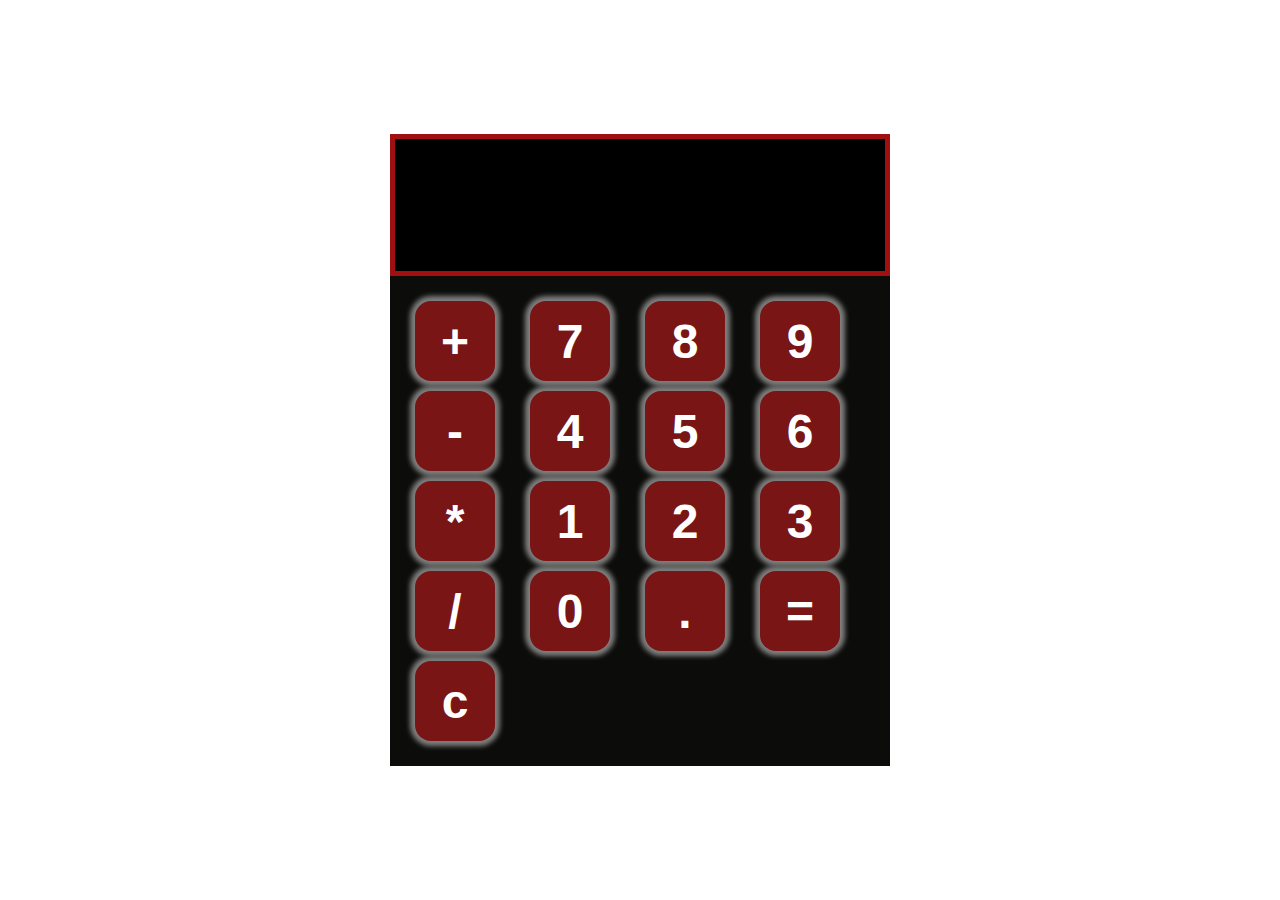
<file: index.html>
<!DOCTYPE html>
<html lang="en">

<head>
    <meta charset="UTF-8">
    <meta name="viewport" content="width=device-width, initial-scale=1.0">
    <title>Calculator</title>
    <link rel="stylesheet" href="claculator.css">
</head>

<body>
    <div id="Calculator">
        
            <input id="display" readonly>
    
        <div id="keys">
            <button onclick="appendToDisplay('+')">+</button>
            <button onclick="appendToDisplay('7')">7</button>
            <button onclick="appendToDisplay('8')">8</button>
            <button onclick="appendToDisplay('9')">9</button>
            <button onclick="appendToDisplay('-')">-</button>
            <button onclick="appendToDisplay('4')">4</button>
            <button onclick="appendToDisplay('5')">5</button>
            <button onclick="appendToDisplay('6')">6</button>
            <button onclick="appendToDisplay('*')">*</button>
            <button onclick="appendToDisplay('1')">1</button>
            <button onclick="appendToDisplay('2')">2</button>
            <button onclick="appendToDisplay('3')">3</button>
            <button onclick="appendToDisplay('/')">/</button>
            <button onclick="appendToDisplay('0')">0</button>
            <button onclick="appendToDisplay('.')">.</button>
            <button onclick="calculate('=')">=</button>
            <button onclick="clearDisplay('c')">c</button>
        </div>
    </div>

    <script src="cal.js"></script>

</body>

</html>
</file>
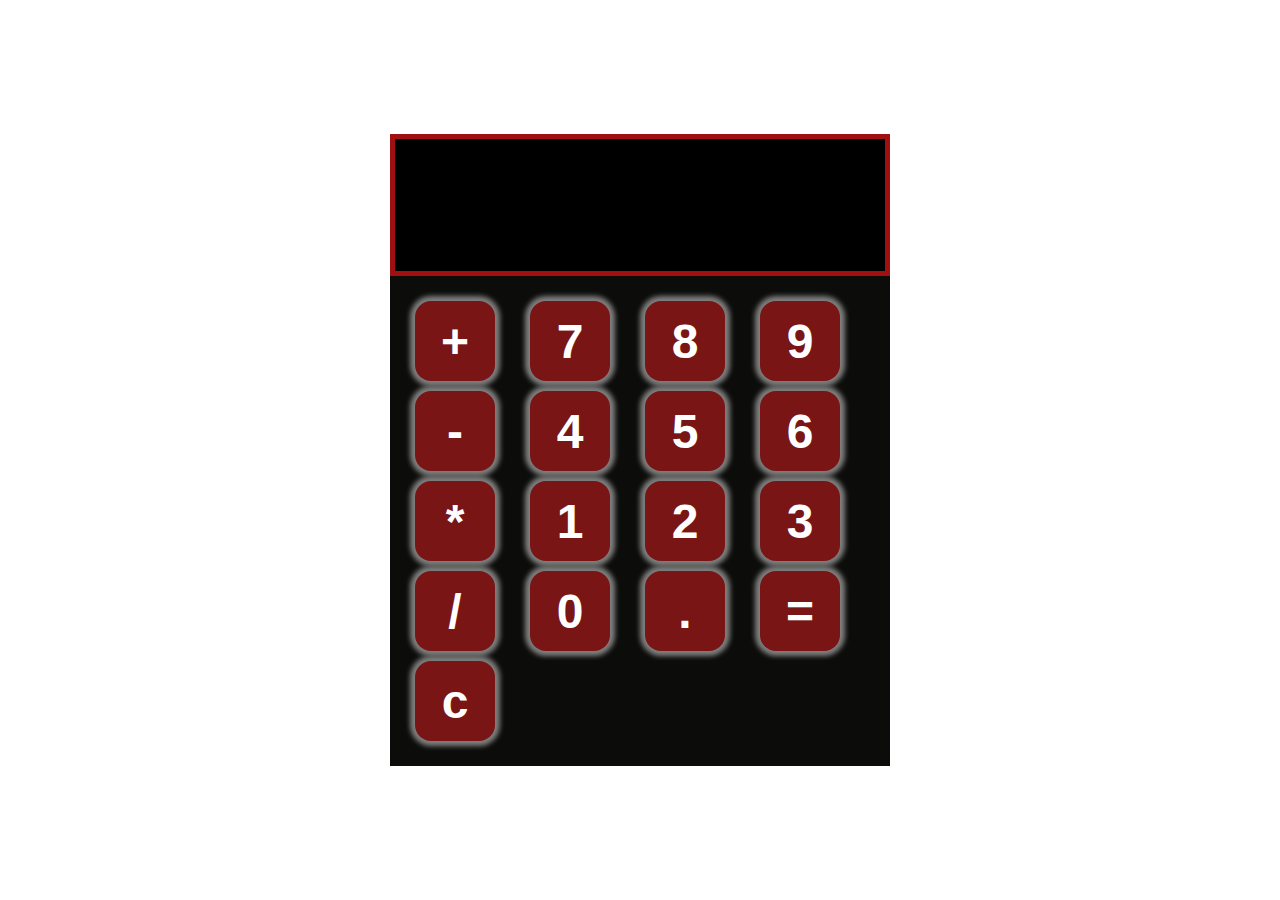
<file: calculator.html>
<!DOCTYPE html>
<html lang="en">

<head>
    <meta charset="UTF-8">
    <meta name="viewport" content="width=device-width, initial-scale=1.0">
    <title>Calculator</title>
    <style>
        body{
            margin: 0;
            display: flex;
            justify-content: center;
            align-items: center;
            height: 100vh;

        }
        #Calculator{
            font-family: Arial,  sans-serif;
            background-color: rgb(12, 12, 10);
            /* border-radius: 20px; */
            /* overflow: hidden; */
            max-width: 500px;
        }
       #display{
        width: 90%;
        padding: 20px;
        border: 5px solid rgb(161, 16, 16);
        font-size: 5rem;
        text-align: left;
        background-color: black;
        color: white;
        

       }
        #keys{
            display: grid;
            grid-template-columns: repeat(4, 1fr);
            gap: 10px;
            padding: 25px;
            
        }
        button {
            width: 80px;
            height: 80px;
            border: none;
            box-shadow: 0px 0px 5px 5px gray;
            background-color: rgb(121, 21, 21);
            color: white;
            font-size: 3rem;
            font-weight: bold;
            cursor: pointer;
            border-radius: 20%;
        }
        button:hover{
            background-color: hsl(0, 0%, 40%);
        }

    </style>
</head>

<body>
    <div id="Calculator">
        
            <input id="display" readonly>
    
        <div id="keys">
            <button onclick="appendToDisplay('+')">+</button>
            <button onclick="appendToDisplay('7')">7</button>
            <button onclick="appendToDisplay('8')">8</button>
            <button onclick="appendToDisplay('9')">9</button>
            <button onclick="appendToDisplay('-')">-</button>
            <button onclick="appendToDisplay('4')">4</button>
            <button onclick="appendToDisplay('5')">5</button>
            <button onclick="appendToDisplay('6')">6</button>
            <button onclick="appendToDisplay('*')">*</button>
            <button onclick="appendToDisplay('1')">1</button>
            <button onclick="appendToDisplay('2')">2</button>
            <button onclick="appendToDisplay('3')">3</button>
            <button onclick="appendToDisplay('/')">/</button>
            <button onclick="appendToDisplay('0')">0</button>
            <button onclick="appendToDisplay('.')">.</button>
            <button onclick="calculate('=')">=</button>
            <button onclick="clearDisplay('c')">c</button>
        </div>
    </div>

    <script src="cal.js"></script>

</body>

</html>
</file>
<file: claculator.css>
body{
    margin: 0;
    display: flex;
    justify-content: center;
    align-items: center;
    height: 100vh;

}
#Calculator{
    font-family: Arial,  sans-serif;
    background-color: rgb(12, 12, 10);
    /* border-radius: 20px; */
    /* overflow: hidden; */
    max-width: 500px;
}
#display{
width: 90%;
padding: 20px;
border: 5px solid rgb(161, 16, 16);
font-size: 5rem;
text-align: left;
background-color: black;
color: white;


}
#keys{
    display: grid;
    grid-template-columns: repeat(4, 1fr);
    gap: 10px;
    padding: 25px;
    
}
button {
    width: 80px;
    height: 80px;
    border: none;
    box-shadow: 0px 0px 5px 5px gray;
    background-color: rgb(121, 21, 21);
    color: white;
    font-size: 3rem;
    font-weight: bold;
    cursor: pointer;
    border-radius: 20%;
}
button:hover{
    background-color: hsl(0, 0%, 40%);
}
</file>
